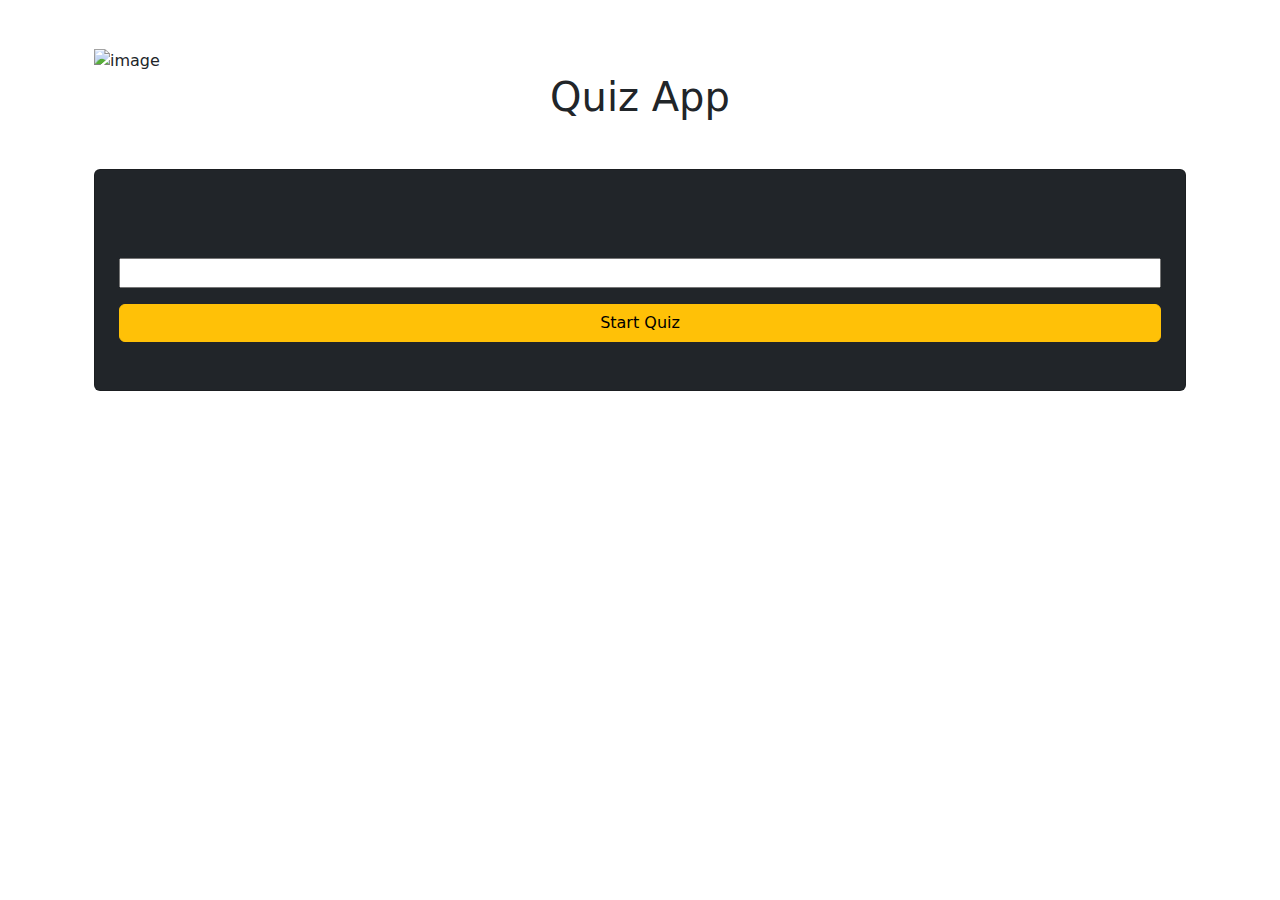
<file: quizapplicationjava/target/classes/templates/index.html>
<!DOCTYPE html>
<html xmlns="http://www.w3.org/1999/xhtml"
      xmlns:th="http://www.thymeleaf.org">
<head>
	<meta charset="UTF-8">
	<meta http-equiv="X-UA-Compatible" content="IE=edge">
    <meta name="viewport" content="width=device-width, initial-scale=1.0">
	<!-- Bootstrap CSS -->
	<link href="https://cdn.jsdelivr.net/npm/bootstrap@5.0.0-beta2/dist/css/bootstrap.min.css" rel="stylesheet">
	<link rel="stylesheet" th:href="@{/css/index.css}">
	<title>Home Page</title>
</head>
<body>
	
	<!-- Importing NavBar -->
	<div th:insert="navbar.html :: navbar"></div>

	<!-- Main Container Start -->
	<div class="main-container container py-5 px-4">
		<div class="image-box">
			<img th:src="@{/Images/exam.jpg}" alt="image">
		</div>
		<div class="text-box">
			<h1 class="mb-5 text-center"> Quiz App</h1>
			<form class="card bg-dark py-5 px-4" action="/quiz" method="POST">
				<p>Enter Your Name</p>
				<input type="text" name="username" />
				<p class="text-danger warning" th:if="${warning}" th:text="${warning}"></p>
				<button type="submit" class="btn btn-warning">Start Quiz</button>
			</form>
		</div>
	</div>
	
	<!-- Importing Footer -->
	<div th:insert="footer.html :: footer"></div>
	
	<!-- Bootstrap JS -->
	<script src="https://cdn.jsdelivr.net/npm/bootstrap@5.0.0-beta2/dist/js/bootstrap.bundle.min.js"></script>
</body>
</html>
</file>
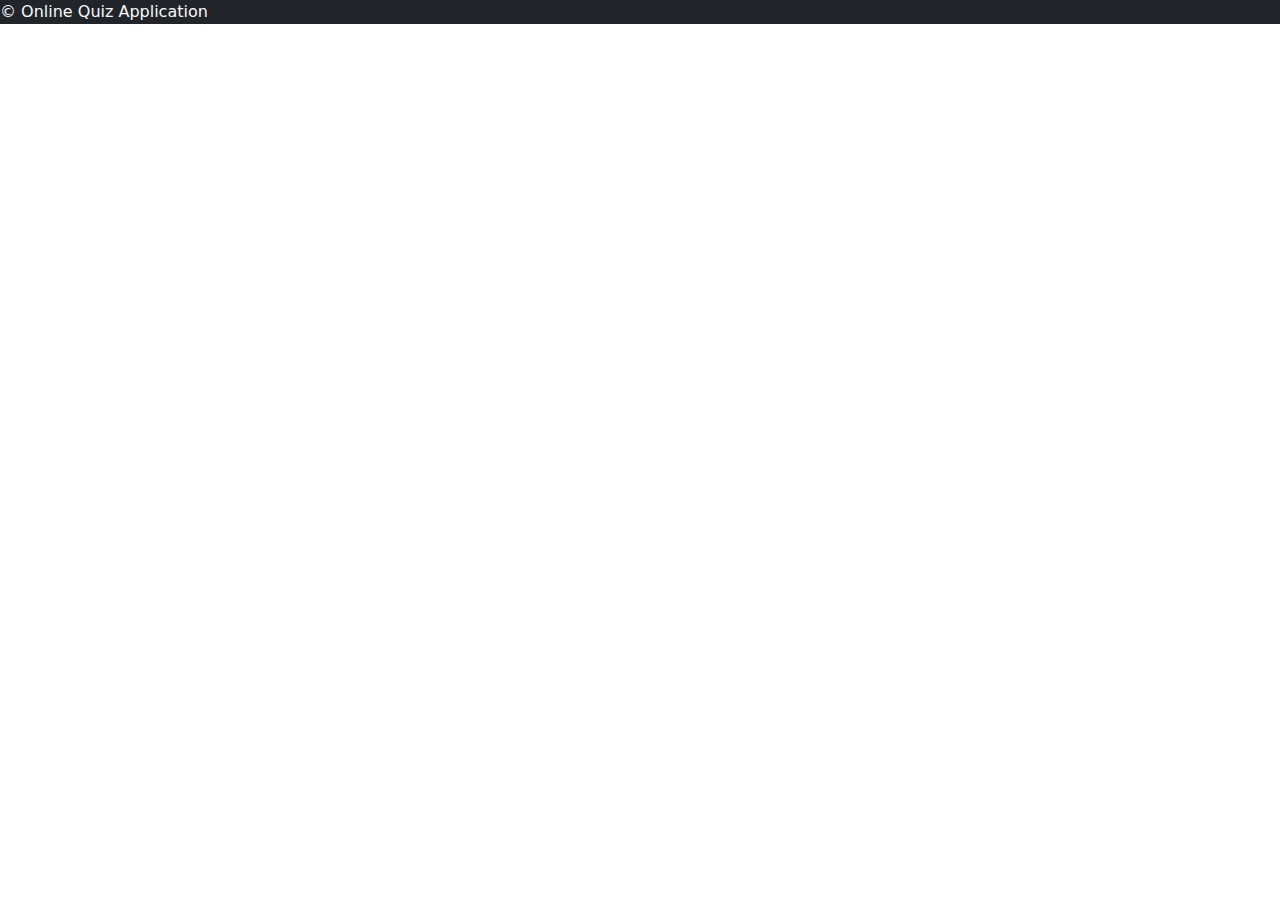
<file: quizapplicationjava/target/classes/templates/footer.html>
<!DOCTYPE html>
<html xmlns="http://www.w3.org/1999/xhtml"
      xmlns:th="http://www.thymeleaf.org">
<head th:fragment="headerfiles">
	<meta charset="ISO-8859-1">
	<!-- Bootstrap CSS -->
	<link href="https://cdn.jsdelivr.net/npm/bootstrap@5.0.0-beta2/dist/css/bootstrap.min.css" rel="stylesheet">
</head>
<body>
	
	<footer class="bg-dark text-light" th:fragment="footer">
		<p>&copy; Online Quiz Application</p>
	</footer>
	
	<!-- Bootstrap JS -->
	<script src="https://cdn.jsdelivr.net/npm/bootstrap@5.0.0-beta2/dist/js/bootstrap.bundle.min.js"></script>
</body>
</html>
</file>
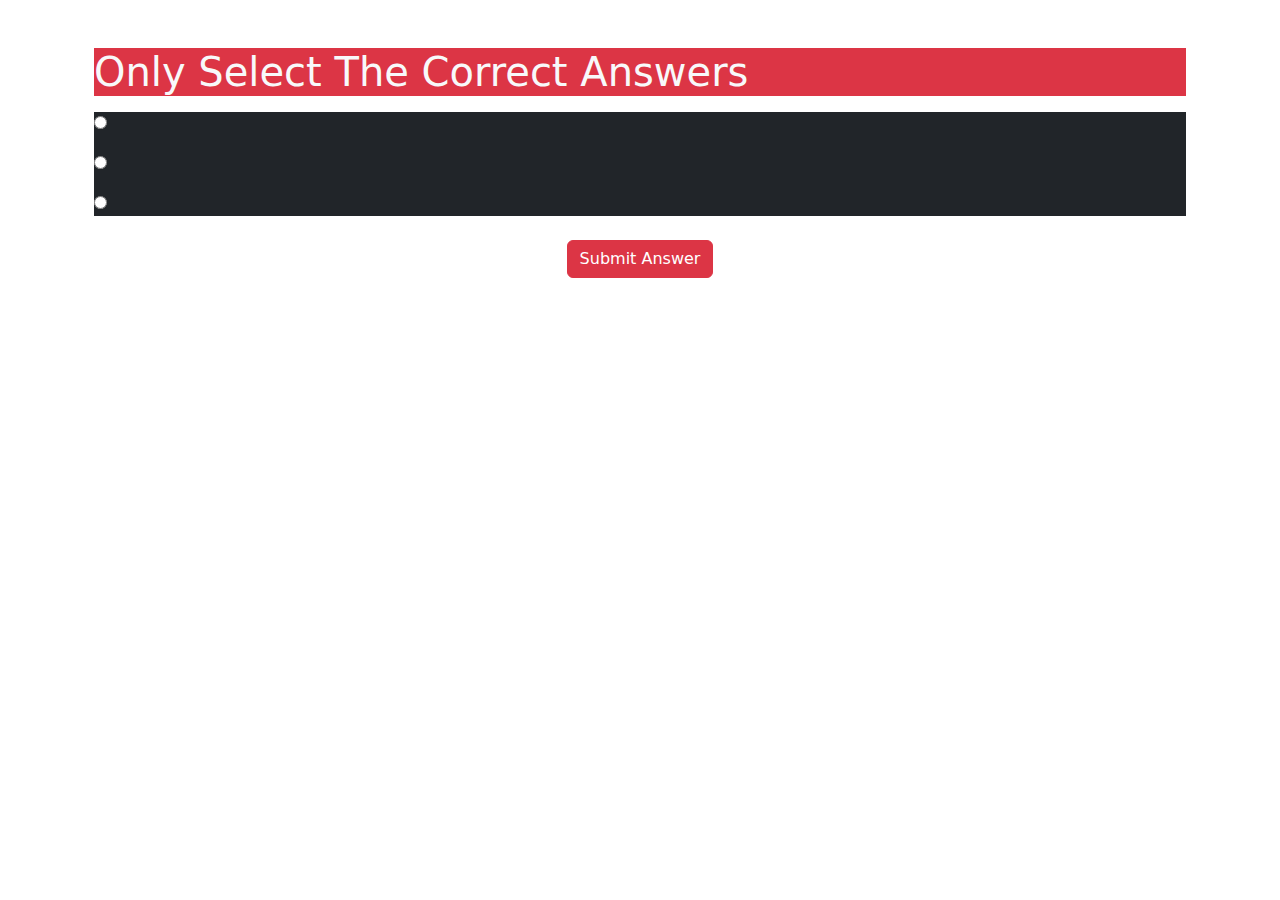
<file: quizapplicationjava/target/classes/templates/quiz.html>
<!DOCTYPE html>
<html xmlns="http://www.w3.org/1999/xhtml"
      xmlns:th="http://www.thymeleaf.org">
<head>
	<meta charset="UTF-8">
	<meta http-equiv="X-UA-Compatible" content="IE=edge">
    <meta name="viewport" content="width=device-width, initial-scale=1.0">
    
	<link href="https://cdn.jsdelivr.net/npm/bootstrap@5.0.0-beta2/dist/css/bootstrap.min.css" rel="stylesheet">
	<link rel="stylesheet" th:href="@{/css/quiz.css}">
	<title>Quiz Page</title>
</head>
<body>

	
	<div th:insert="navbar.html :: navbar"></div>
	
	<div class="container py-5 px-4">
		<h1 class="bg-danger text-light">Only Select The Correct Answers</h1>
		
		<form action="submit" method="POST" th:object=${qForm}>
			<div class="ques-box bg-dark text-light" th:each="ques, i: ${qForm.questions}">
				<p class="title" th:text="${ques.title}"></p>
				
				<div class="option">
					<input type="radio" th:name="|questions[${i.index}].chose|" th:value="1" />
					<p th:text="${ques.optionA}"></p>
				</div>
				
				<div class="option">
					<input type="radio" th:name="|questions[${i.index}].chose|" th:value="2" />
					<p th:text="${ques.optionB}"></p>
				</div>
				
				<div class="option">
					<input type="radio" th:name="|questions[${i.index}].chose|" th:value="3" />
					<p th:text="${ques.optionC}"></p>
				</div>
				
				<input type="hidden" th:name="|questions[${i.index}].quesId|" th:value="${ques.quesId}" />
				<input type="hidden" th:name="|questions[${i.index}].title|" th:value="${ques.title}" />
				<input type="hidden" th:name="|questions[${i.index}].ans|" th:value="${ques.ans}" />
			</div>
			
			<button type="submit" class="btn btn-danger d-block mx-auto mt-4">Submit Answer</button>
		</form>
	</div>


	<div th:insert="footer.html :: footer"></div>
	

	<script src="https://cdn.jsdelivr.net/npm/bootstrap@5.0.0-beta2/dist/js/bootstrap.bundle.min.js"></script>
</body>
</html>
</file>
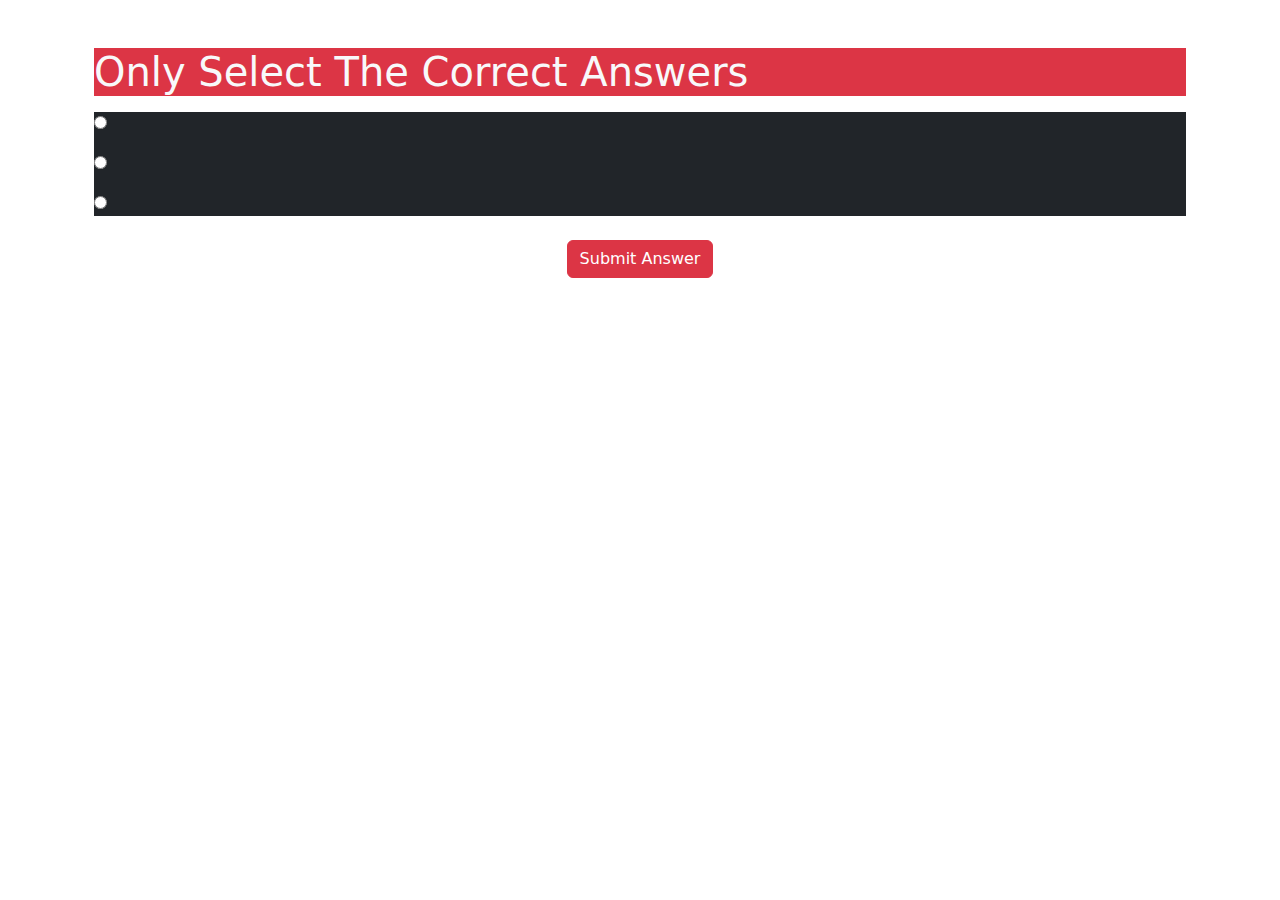
<file: quizapplicationjava/target/classes/templates/quiz1.html>
<!DOCTYPE html>
<html xmlns="http://www.w3.org/1999/xhtml"
      xmlns:th="http://www.thymeleaf.org">
<head>
	<meta charset="UTF-8">
	<meta http-equiv="X-UA-Compatible" content="IE=edge">
    <meta name="viewport" content="width=device-width, initial-scale=1.0">
    <!-- Bootstrap CSS -->
	<link href="https://cdn.jsdelivr.net/npm/bootstrap@5.0.0-beta2/dist/css/bootstrap.min.css" rel="stylesheet">
	<link rel="stylesheet" th:href="@{/css/quiz.css}">
	<title>Quiz Page</title>
</head>
<body>

	<!-- Importing NavBar -->
	<div th:insert="navbar.html :: navbar"></div>
	
	<div class="container py-5 px-4">
		<h1 class="bg-danger text-light">Only Select The Correct Answers</h1>
		
		<form action="submit" method="POST" th:object=${qForm}>
			<div class="ques-box bg-dark text-light" th:each="ques, i: ${qForm.questions}">
				<p class="title" th:text="${ques.title}"></p>
				
				<div class="option">
					<input type="radio" th:name="|questions[${i.index}].chose|" th:value="1" />
					<p th:text="${ques.optionA}"></p>
				</div>
				
				<div class="option">
					<input type="radio" th:name="|questions[${i.index}].chose|" th:value="2" />
					<p th:text="${ques.optionB}"></p>
				</div>
				
				<div class="option">
					<input type="radio" th:name="|questions[${i.index}].chose|" th:value="3" />
					<p th:text="${ques.optionC}"></p>
				</div>
				
				<input type="hidden" th:name="|questions[${i.index}].quesId|" th:value="${ques.quesId}" />
				<input type="hidden" th:name="|questions[${i.index}].title|" th:value="${ques.title}" />
				<input type="hidden" th:name="|questions[${i.index}].ans|" th:value="${ques.ans}" />
			</div>
			
			<button type="submit" class="btn btn-danger d-block mx-auto mt-4">Submit Answer</button>
		</form>
	</div>

	<!-- Importing Footer -->
	<div th:insert="footer.html :: footer"></div>
	
	<!-- Bootstrap JS -->
	<script src="https://cdn.jsdelivr.net/npm/bootstrap@5.0.0-beta2/dist/js/bootstrap.bundle.min.js"></script>
</body>
</html>
</file>
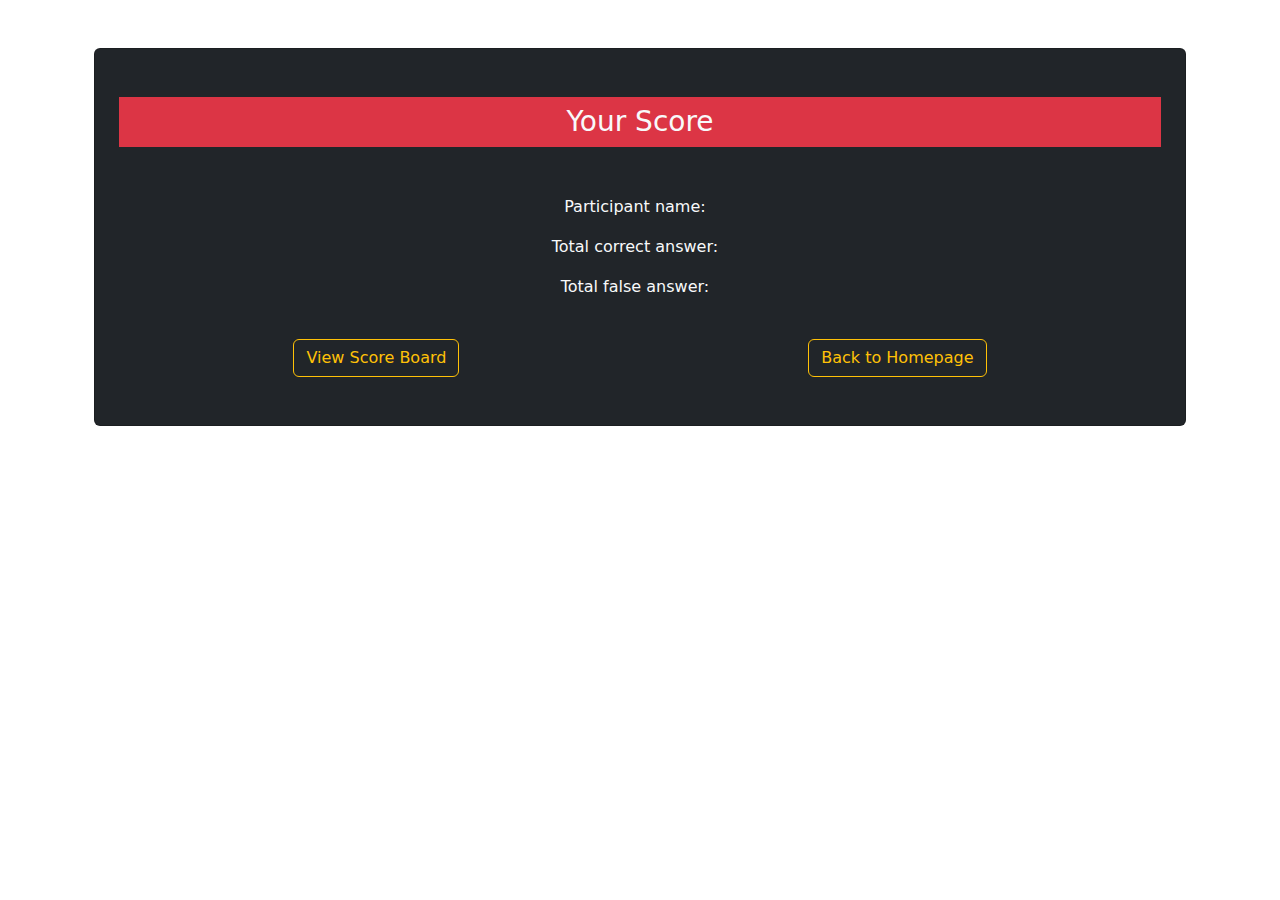
<file: quizapplicationjava/target/classes/templates/result.html>
<!DOCTYPE html>
<html xmlns="http://www.w3.org/1999/xhtml"
      xmlns:th="http://www.thymeleaf.org">
<head>
	<meta charset="UTF-8">
	<meta http-equiv="X-UA-Compatible" content="IE=edge">
    <meta name="viewport" content="width=device-width, initial-scale=1.0">
    <!-- Bootstrap CSS -->
	<link href="https://cdn.jsdelivr.net/npm/bootstrap@5.0.0-beta2/dist/css/bootstrap.min.css" rel="stylesheet">
	<link rel="stylesheet" th:href="@{/css/result.css}">
	<title>Result Page</title>
</head>
<body>

	<!-- Importing NavBar -->
	<div th:insert="navbar.html :: navbar"></div>
	
	<!-- Main Container Start -->
	<div class="main-container container py-5 px-4">
		<div class="card bg-dark text-light py-5 px-4 mx-auto">
			<!--<img th:src="@{/images/exam.svg}" alt="image">-->
			
			<h3 class="bg-danger text-center mb-5 p-2">Your Score</h3>
			
			<div class="d-flex justify-content-center">
				<p>Participant name:&nbsp;&nbsp;</p>
				<p th:if="${result}" th:text="${result.username}"></p>
			</div>
			
			<div class="d-flex justify-content-center">
				<p>Total correct answer:&nbsp;&nbsp;</p>
				<p th:if="${result}" th:text="${result.totalCorrect}"></p>
			</div>
			
			<div class="d-flex justify-content-center">
				<p>Total false answer:&nbsp;&nbsp;</p>
				<p th:if="${result}" th:text="5 - ${result.totalCorrect}"></p>
			</div>
			
			<div class="d-flex justify-content-center mt-4">
				<button type="button" th:onclick="window.location.href='/score'"
					class="btn btn-outline-warning mx-auto">View Score Board</button>
				<button type="button" th:onclick="window.location.href='/'"
					class="btn btn-outline-warning mx-auto">Back to Homepage</button>
			</div>
		</div>
	</div>
	
	<!-- Importing Footer -->
	<div th:insert="footer.html :: footer"></div>
	
	<!-- Bootstrap JS -->
	<script src="https://cdn.jsdelivr.net/npm/bootstrap@5.0.0-beta2/dist/js/bootstrap.bundle.min.js"></script>
</body>
</html>
</file>
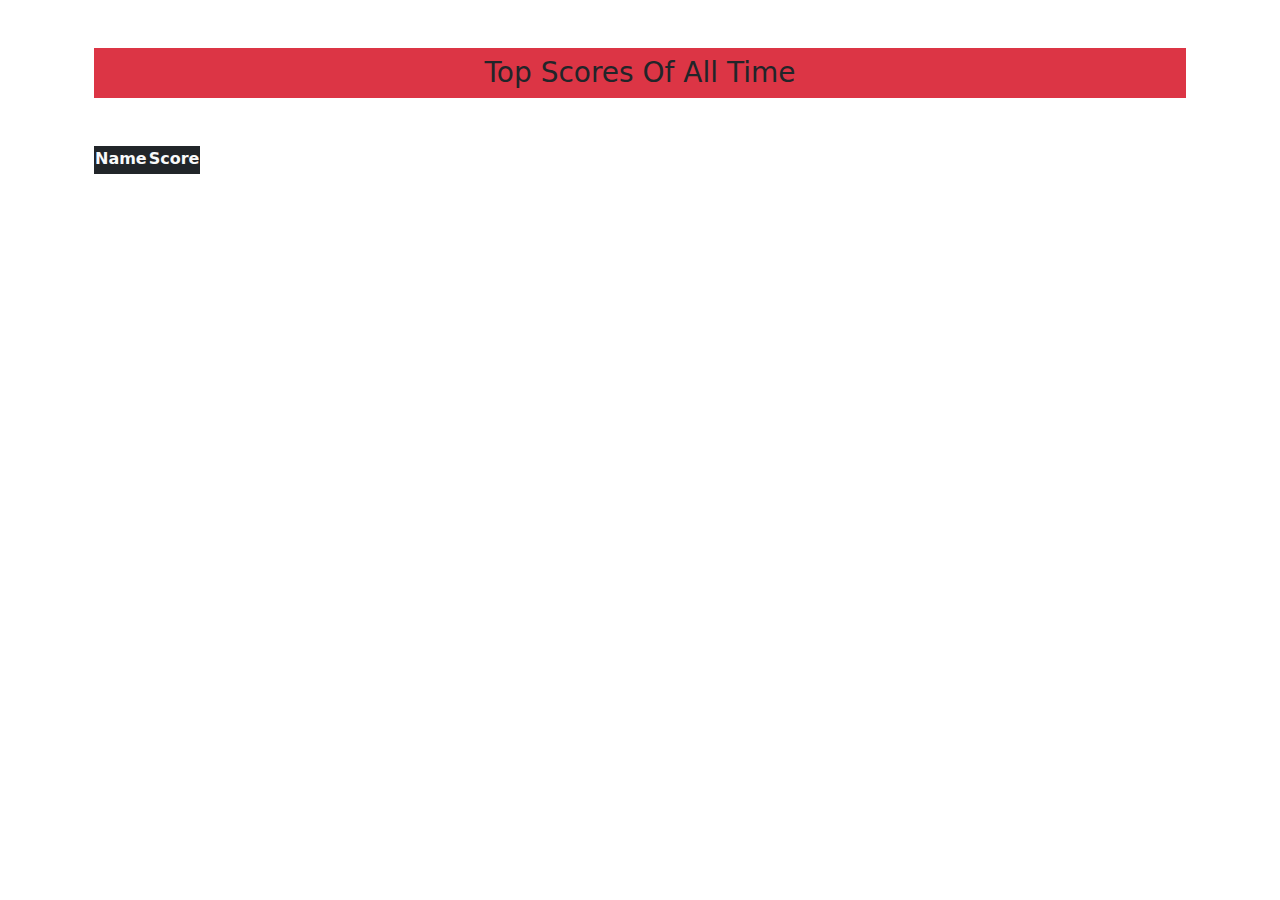
<file: quizapplicationjava/target/classes/templates/scoreboard.html>
<!DOCTYPE html>
<html xmlns="http://www.w3.org/1999/xhtml"
      xmlns:th="http://www.thymeleaf.org">
<head>
	<meta charset="UTF-8">
	<meta http-equiv="X-UA-Compatible" content="IE=edge">
    <meta name="viewport" content="width=device-width, initial-scale=1.0">
    <!-- Bootstrap CSS -->
	<link href="https://cdn.jsdelivr.net/npm/bootstrap@5.0.0-beta2/dist/css/bootstrap.min.css" rel="stylesheet">
	<link rel="stylesheet" th:href="@{/css/score.css}">
	<title>Score Board</title>
</head>
<body>

	<!-- Importing NavBar -->
	<div th:insert="navbar.html :: navbar"></div>
	
	<!-- Main Container Start -->
	<div class="main-container container py-5 px-4">
		<h3 class="bg-danger text-center mb-5 p-2">Top Scores Of All Time</h3>
		
		<table class="bg-dark text-light">
			<tr>
				<th>Name</th>
				<th>Score</th>
			</tr>
			<tr th:each="score : ${sList}">
				<td th:text="${score.username}"></td>
				<td th:text="${score.totalCorrect}"></td>
			</tr>
		</table>
	</div>
	
	<!-- Importing Footer -->
	<div th:insert="footer.html :: footer"></div>
	
	<!-- Bootstrap JS -->
	<script src="https://cdn.jsdelivr.net/npm/bootstrap@5.0.0-beta2/dist/js/bootstrap.bundle.min.js"></script>
</body>
</html>
</file>
